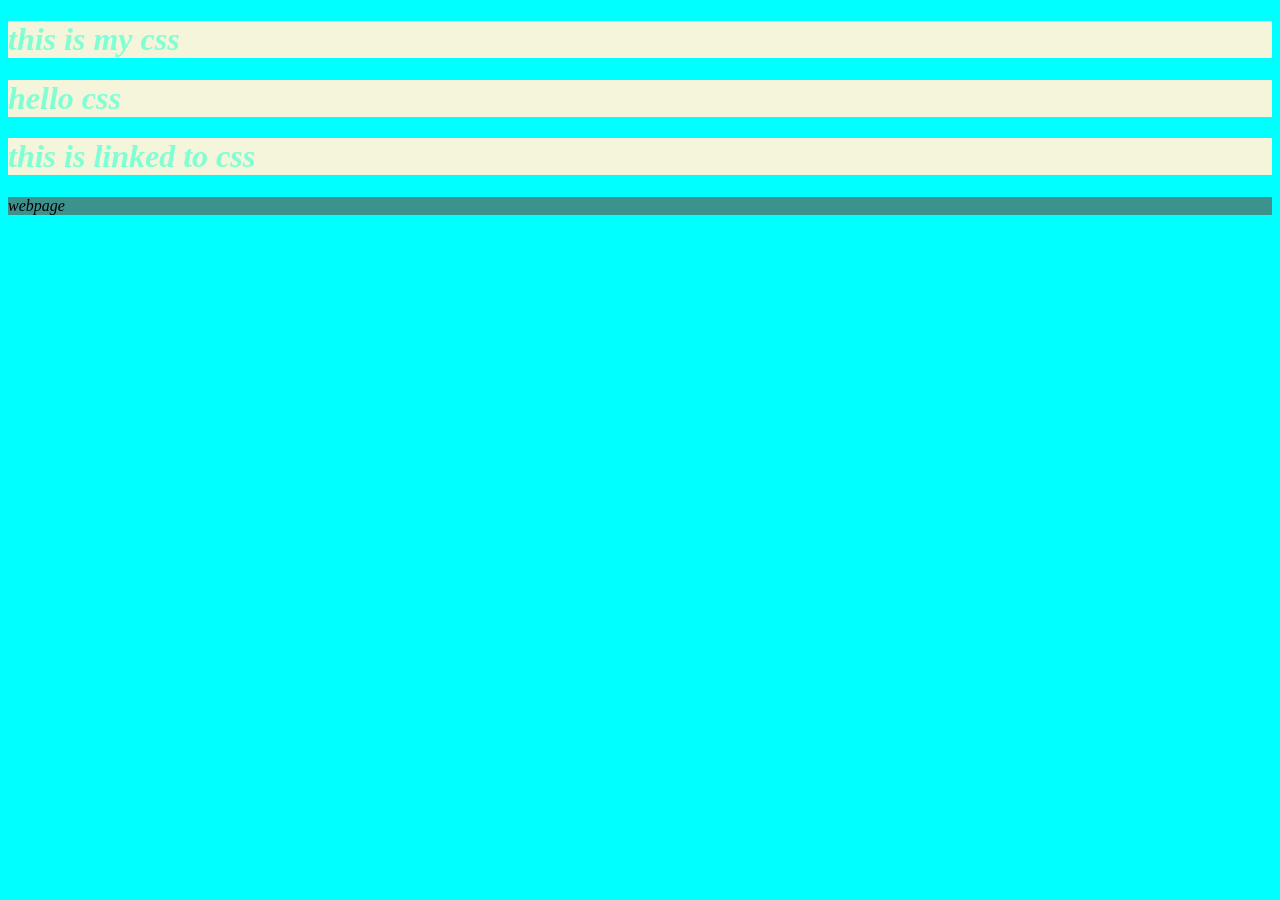
<file: index.html>
<!DOCTYPE html>
<html lang="en">
<head>
  
    <title>Document</title>
    <link rel="stylesheet" href="demo.css">
    

</head>
<body>
    <h1>this is my css</h1>
    <h1>hello css</h1>
    <h1 id="title">this is linked to css</h1>

    <p class="info">webpage</p>


</body>
</html>
</file>
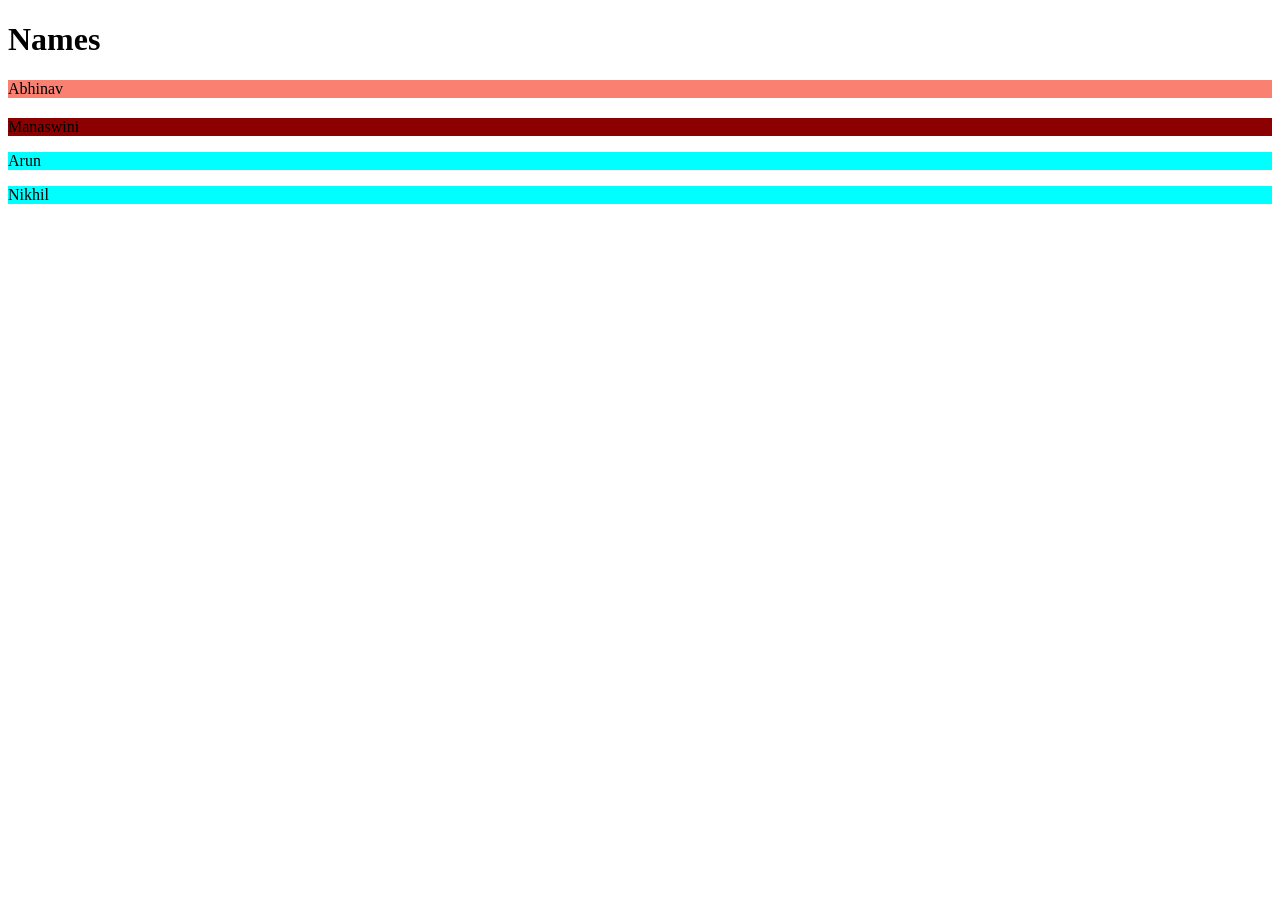
<file: abhi.html>
<!DOCTYPE html>
<html lang="en">
<head>

    <style>
      h1~p{
        background-color: cyan;
      }
      h1+p{
        background-color: salmon;
      }
      
      
      h2+P{
        background-color: darkred;
      }
     
    </style>
</head>
<body>
    
        <h1>Names</h1>
        <p>Abhinav</p>
        <h2></h2>
        <p>Manaswini</p>
        <p>Arun</p>
        <p>Nikhil</p>
    
      
</body>
</html>
</file>
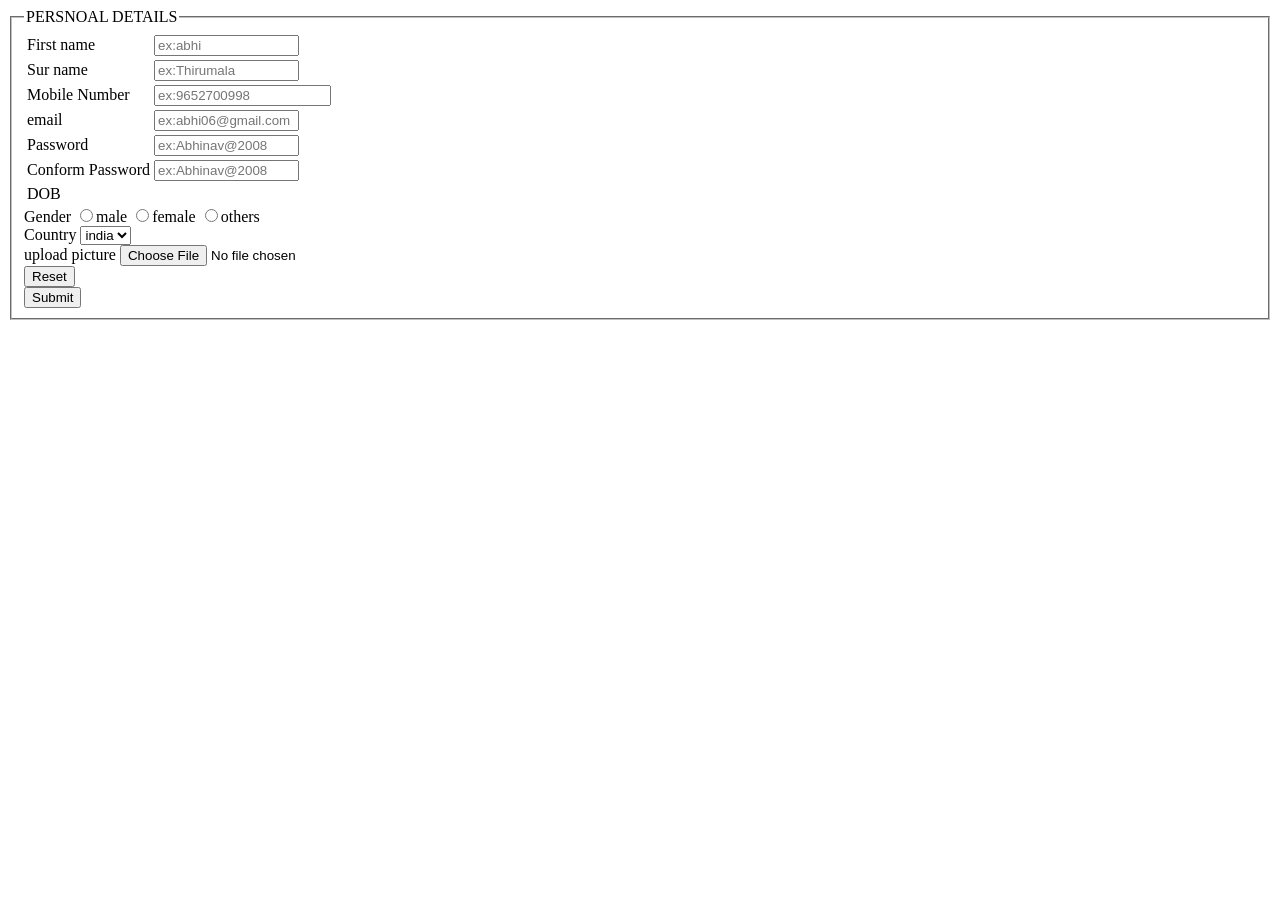
<file: course registration.html>
<!DOCTYPE html>
<html lang="en">
<head>
    
    <title>course</title>
</head>
<body>
    <fieldset>
        <legend>PERSNOAL DETAILS</legend>
        
    
    <form action="thankyou.html">
        <table>
            <tr>
                <td><label>First name</label></td>
                <td><input type="text" name="FN" placeholder="ex:abhi" size="16" required></td>
            </tr>
            <tr>
                <td><label>Sur name</label></td>
                <td><input type="text" name="SN" placeholder="ex:Thirumala" size="16" required></td></td>
            </tr>
            <tr>
                <td><label>Mobile Number</label></td>
                <td><input type="number" name="MN" placeholder="ex:9652700998" size="16" required><br></td>

            </tr>
            <tr>
                <td><label>email</label></td>
                <td> <input type="email" name="GM" placeholder="ex:abhi06@gmail.com" size="16" required><br></td>
            </tr>
            <tr>
                <td> <label>Password</label></td>
                <td><input type="password" name="pw" placeholder="ex:Abhinav@2008" size="16" required><br></td>
            </tr>
            <tr>
                <td><label>Conform Password</label></td>
                <td><input type="password" name="CN" placeholder="ex:Abhinav@2008" size="16" required><br></td>
            </tr>
            <tr>
                <td><label>DOB</label></td>
                <td></td>
            </tr>
        </table>
        <label>Gender</label>
        <input type="radio" name="Gender" required>male 
        <input type="radio" name="Gender" required>female 
        <input type="radio" name="Gender" required>others <br>

        <label>Country</label>
        <select>
            <option>india</option>
            <option>USA</option>
        </select><br>
        
        <label>upload picture</label>
        <input type="file" name="up"><br>
        <input type="reset"><br>
        <input type="submit"><br>
    
    </fieldset>
    






    </form>
</body>
</html>
</file>
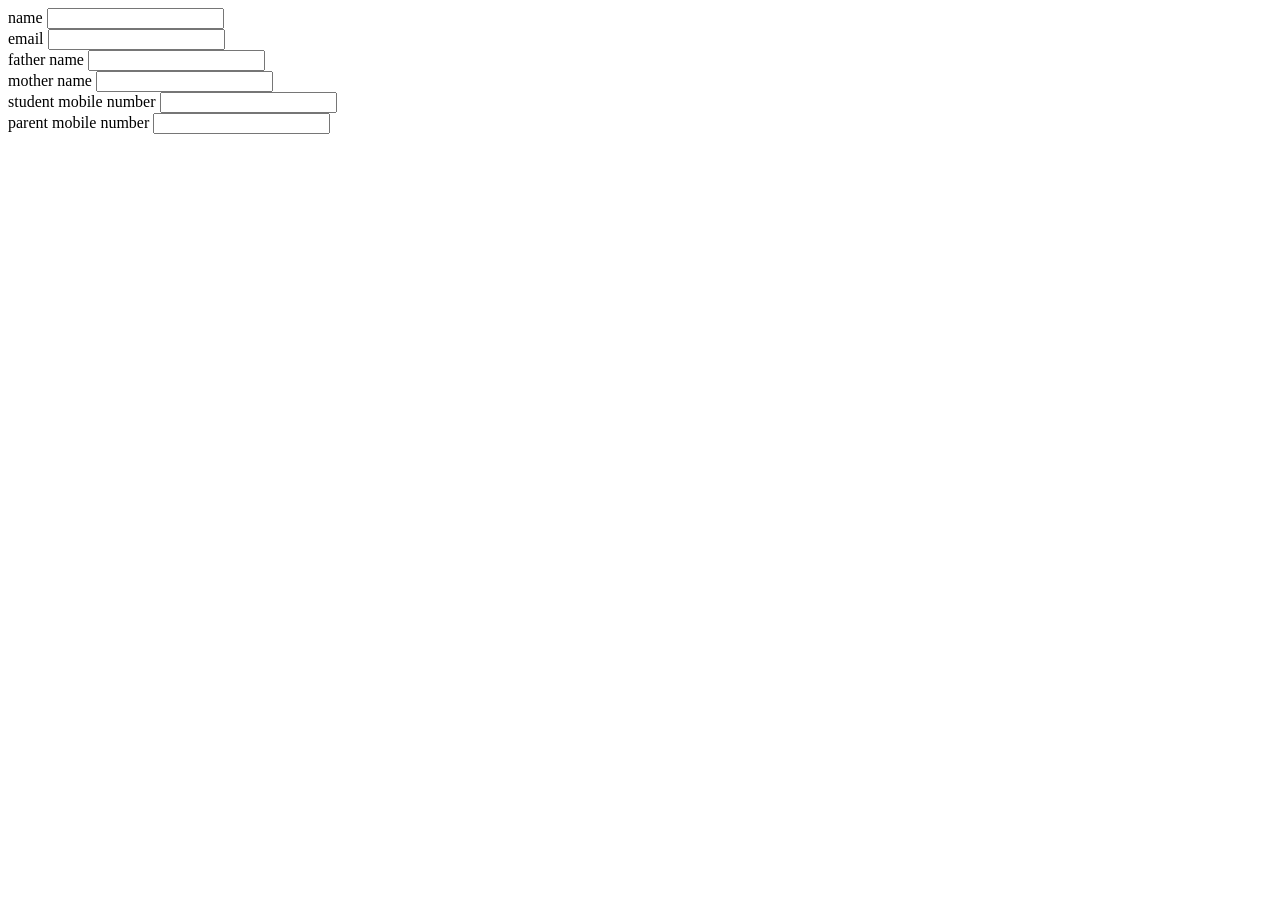
<file: demo.html>
<!DOCTYPE html>
<html lang="en">
<head>
    <title>Document</title>
</head>
<body>
    <form action="https://www.instagram.com/?hl=en">
        <label>name</label> <input type="text">
        <br>
        <label>email</label> <input type="email"><br>
        <label>father name</label> <input type="name"><br>
        <label>mother name</label> <input type="name"><br>
        <label>student mobile number</label> <input type="number"><br>
        <label>parent mobile number</label> <input type="number">
    </form>
    
</body>
</html>
</file>
<file: demo.css>
*{
    background-color: aqua;
    color: black;
    font-style: italic;
}
h1 {
    background-color:beige;
    color: aquamarine;
    

}
.my class {
    color: chartreuse;
}
p{
    background-color: rgb(60, 147, 141);
}
#a {
    background-color: dodgerblue;
}
</file>
